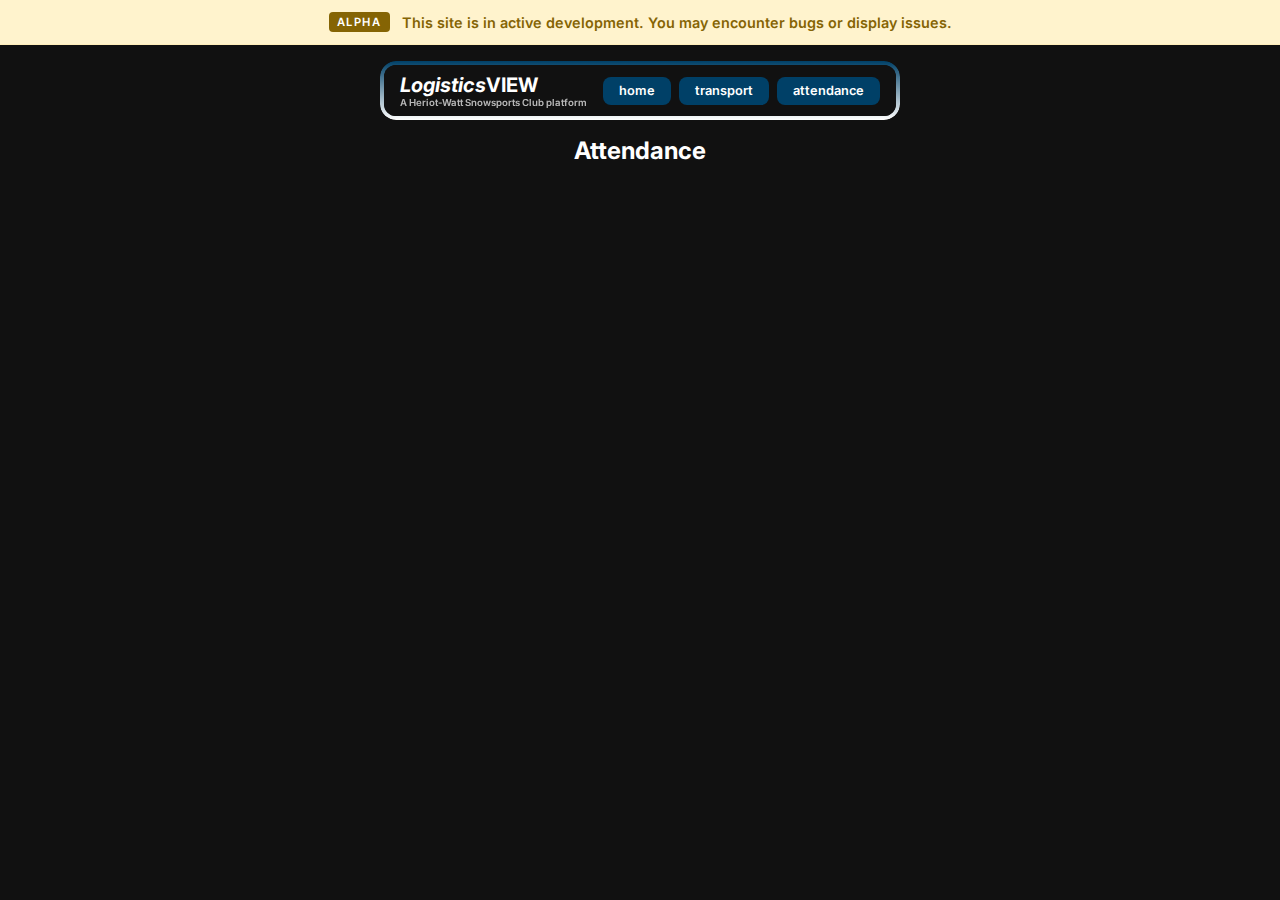
<file: html/attendance.html>
<!DOCTYPE html>
<html lang="en">
    <head>
        <title>Attendance | LogisticsVIEW</title>
        <meta name="viewport" content="width=device-width, initial-scale=1">
        <link rel="icon" type="image/x-icon" href="/img/favicon_logo.png">
        <link rel="preconnect" href="https://fonts.googleapis.com">
        <link rel="preconnect" href="https://fonts.gstatic.com" crossorigin>
        <link href="https://fonts.googleapis.com/css2?family=Inter:opsz,wght@14..32,600&display=swap" rel="stylesheet">
        <link rel="stylesheet" href="/css/style.css">
    </head>
    <body onload="chart_tripByUsage(), chart_tripByRegistration(), chart_tripByTypeOfVehicle(), chart_tripByDestination()">
        
        <div id="alpha_banner">
            <span id="alpha_tag">ALPHA</span>
            <p id="alpha_message">
                This site is in active development. You may encounter bugs or display issues.
            </p>
        </div>

        <div id="main_container">
            <div id="header_container">
                <header id="navbar_container">
                    <nav id="navbar_content">
                        <div id="navbar_title_content">
                            <h1 id="navbar_title"><i>Logistics</i>VIEW</h1>
                            <p id="navbar_subtitle">A Heriot-Watt Snowsports Club platform</p>
                        </div>

                        <ul id="navbar_links">
                            <li><a href="home.html">home</a></li>
                            <li><a href="transport.html">transport</a></li>
                            <li><a href="attendance.html">attendance</a></li>
                        </ul>
                    </nav>
                </header>
            </div>
            <h2 id="main_title">Attendance</h1>
        </div>
    </body>
</html>
</file>
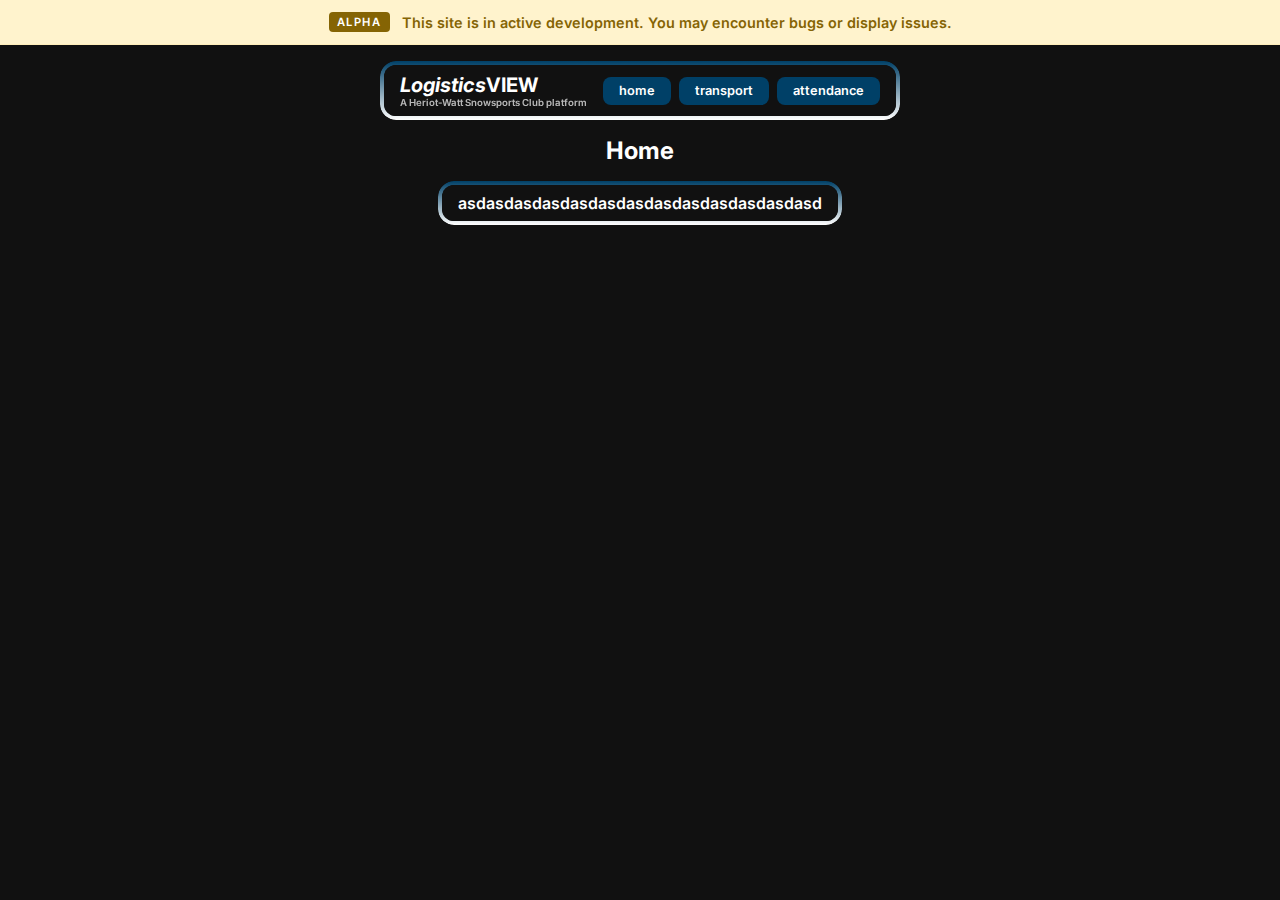
<file: html/home.html>
<!DOCTYPE html>
<html lang="en">
    <head>
        <title>Home | LogisticsVIEW</title>
        <meta name="viewport" content="width=device-width, initial-scale=1">
        <link rel="icon" type="image/x-icon" href="/img/favicon_logo.png">
        <link rel="preconnect" href="https://fonts.googleapis.com">
        <link rel="preconnect" href="https://fonts.gstatic.com" crossorigin>
        <link href="https://fonts.googleapis.com/css2?family=Inter:opsz,wght@14..32,600&display=swap" rel="stylesheet">
        <link rel="stylesheet" href="/css/style.css">
    </head>
    <body onload="chart_tripByUsage(), chart_tripByRegistration(), chart_tripByTypeOfVehicle(), chart_tripByDestination()">
        
        <div id="alpha_banner">
            <span id="alpha_tag">ALPHA</span>
            <p id="alpha_message">
                This site is in active development. You may encounter bugs or display issues.
            </p>
        </div>

        <div id="main_container">
            <div id="header_container">
                <header id="navbar_container">
                    <nav id="navbar_content">
                        <div id="navbar_title_content">
                            <h1 id="navbar_title"><i>Logistics</i>VIEW</h1>
                            <p id="navbar_subtitle">A Heriot-Watt Snowsports Club platform</p>
                        </div>

                        <ul id="navbar_links">
                            <li><a href="home.html">home</a></li>
                            <li><a href="transport.html">transport</a></li>
                            <li><a href="attendance.html">attendance</a></li>
                        </ul>
                    </nav>
                </header>
            </div>
            <h2 id="main_title">Home</h2>
            <div id="sub_main_container">
                <div id="content_container">
                    <div id="content_content">
                        <p>
                            asdasdasdasdasdasdasdasdasdasdasdasdasd
                        </p>
                    </div>
                </div>
            </div>
        </div>
    </body>
</html>
</file>
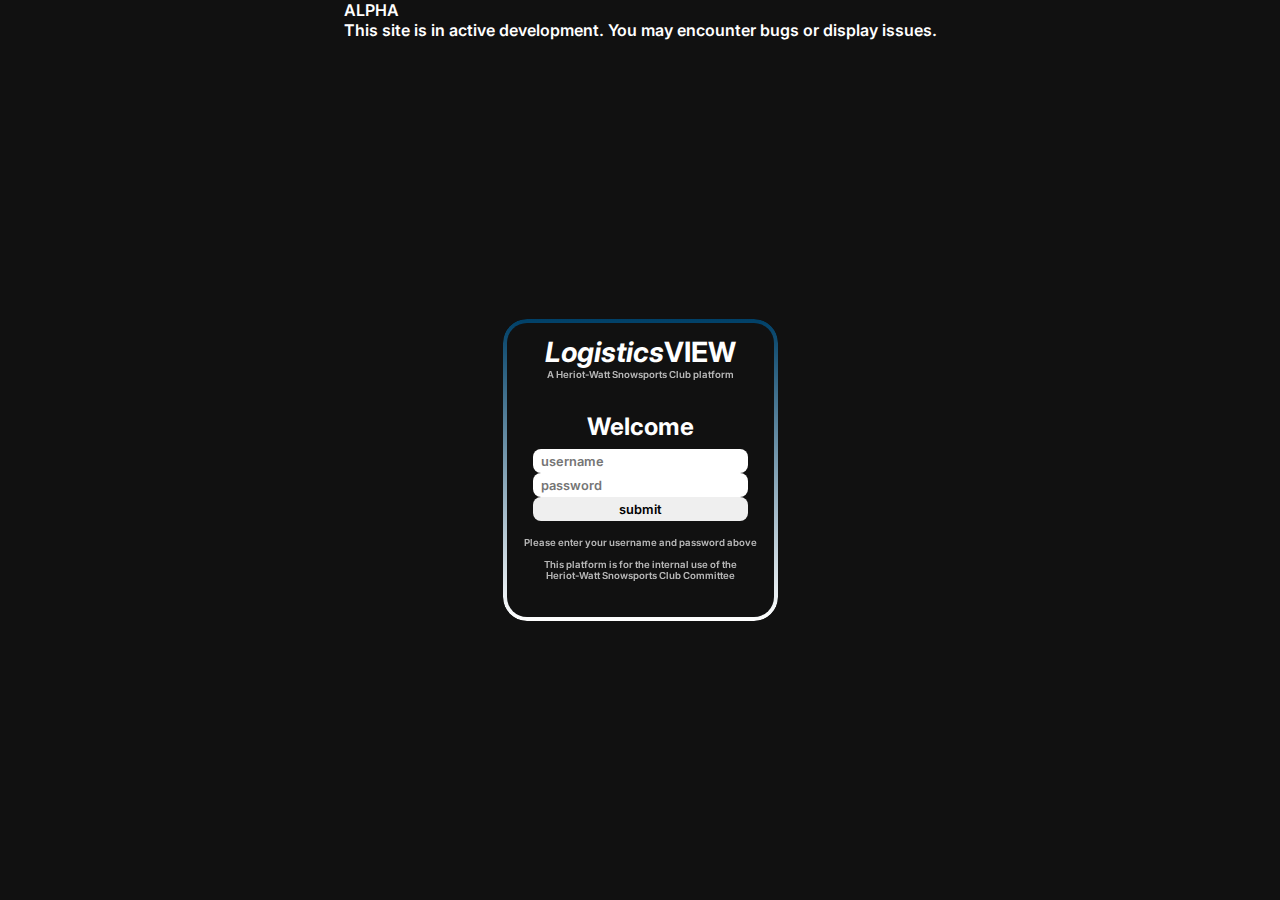
<file: html/login.html>
<!DOCTYPE html>
<html lang="en">
    <head>
        <title>Login | LogisticsVIEW</title>
        <meta name="viewport" content="width=device-width, initial-scale=1">
        <link rel="icon" type="image/x-icon" href="/img/favicon_logo.png">
        <link rel="preconnect" href="https://fonts.googleapis.com">
        <link rel="preconnect" href="https://fonts.gstatic.com" crossorigin>
        <link href="https://fonts.googleapis.com/css2?family=Inter:opsz,wght@14..32,600&display=swap" rel="stylesheet">
        <link rel="stylesheet" href="/css/style.css">
    </head>
    <body class="login">

        <div class="alpha_banner">
            <span class="alpha_tag">ALPHA</span>
            <p class="alpha_message">
                This site is in active development. You may encounter bugs or display issues.
            </p>
        </div>

        <div id="login_container">
            <div id="login_content">
                <div id="login_title_content">
                    <h1 id="login_title"><i>Logistics</i>VIEW</h1>
                    <p id="login_subtitle">
                        A Heriot-Watt Snowsports Club platform
                    </p>
                </div>
                <h2>Welcome</h2>
                <form id="login_form">
                    <input type="text" name="username" placeholder="username" title="username, e.g., 'cormacwilson'"><br>
                    <input type="password" name="password" placeholder="password" title="password, e.g., 'password123!'"><br>
                    <input type="submit" value="submit">
                </form>
            </div>
            <p id="login_description">
                Please enter your username and password above<br><br>
                This platform is for the internal use of the<br>
                Heriot-Watt Snowsports Club Committee
            </p>
        </div>
    </body>
</html>
</file>
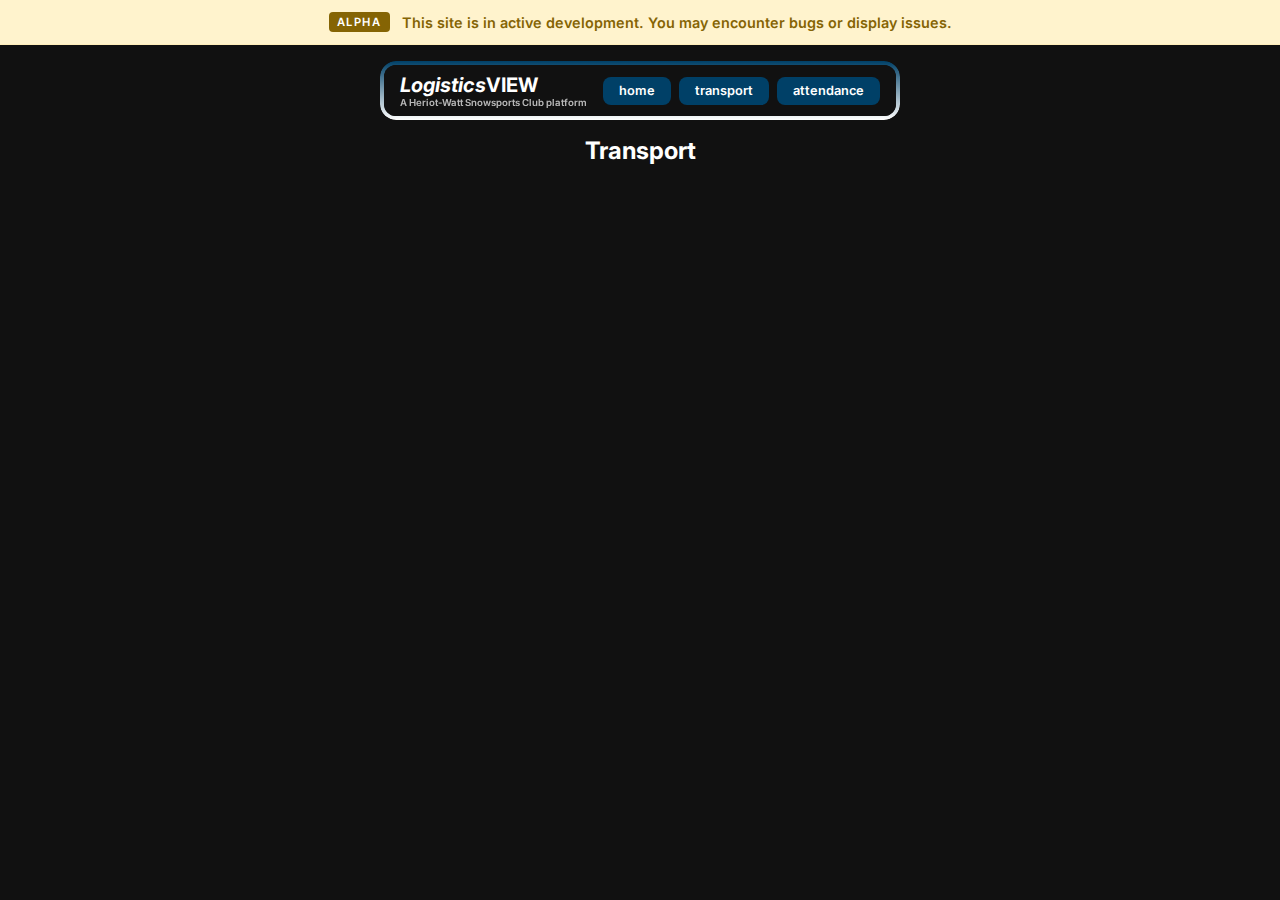
<file: html/transport.html>
<!DOCTYPE html>
<html lang="en">
    <head>
        <title>Transport | LogisticsVIEW</title>
        <meta name="viewport" content="width=device-width, initial-scale=1">
        <link rel="icon" type="image/x-icon" href="/img/favicon_logo.png">
        <link rel="preconnect" href="https://fonts.googleapis.com">
        <link rel="preconnect" href="https://fonts.gstatic.com" crossorigin>
        <link href="https://fonts.googleapis.com/css2?family=Inter:opsz,wght@14..32,600&display=swap" rel="stylesheet">
        <link rel="stylesheet" href="/css/style.css">
    </head>
    <body onload="chart_tripByUsage(), chart_tripByRegistration(), chart_tripByTypeOfVehicle(), chart_tripByDestination()">
        
        <div id="alpha_banner">
            <span id="alpha_tag">ALPHA</span>
            <p id="alpha_message">
                This site is in active development. You may encounter bugs or display issues.
            </p>
        </div>

        <div id="main_container">
            <div id="header_container">
                <header id="navbar_container">
                    <nav id="navbar_content">
                        <div id="navbar_title_content">
                            <h1 id="navbar_title"><i>Logistics</i>VIEW</h1>
                            <p id="navbar_subtitle">A Heriot-Watt Snowsports Club platform</p>
                        </div>

                        <ul id="navbar_links">
                            <li><a href="home.html">home</a></li>
                            <li><a href="transport.html">transport</a></li>
                            <li><a href="attendance.html">attendance</a></li>
                        </ul>
                    </nav>
                </header>
            </div>
            <h2 id="main_title">Transport</h1>
        </div>
    </body>
</html>
</file>
<file: css/style.css>
* {
    margin: 0;
    padding: 0;
    box-sizing: border-box;
}

body {                                      /* This block of CSS is responsible for setting site wide properties such as colours, alignments, */
    min-height: 100svh;                     /* font's and text colours. This CSS block is used site-wide for lots of different assets. */
    margin: 0;
    font-family: "Inter", sans-serif;
    font-weight: 600;
    background-color: #111111;
    color: #FFFFFF;
}

/* Main container CSS (main_container) */
/* The following CSS is responsible for handing all of the main container material and content. */

#main_container {
    width: 95%;
    max-width: 1100px;
    margin: 0 auto;
    padding: 1rem 0;
}

#main_title {
    text-align: center;
}

/* Alpha banner CSS (alpha_banner, alpha_tag, alpha_message) */
/* The following CSS is responsible for handing all of the alpha banner material and content. */

#alpha_banner {
    background-color: #fff3cd;
    color: #856404;
    padding: 0.75rem;
    display: flex;
    align-items: center;
    justify-content: center;
    border-bottom: 1px solid #ffeeba;
    position: sticky; 
    top: 0;
    z-index: 1000;
    font-size: 0.9rem;
    gap: 0.75rem;
    width: 100%;
}

#alpha_tag {
    background-color: #856404;
    color: white;
    padding: 0.2rem 0.5rem;
    border-radius: 4px;
    font-size: 0.7rem;
    letter-spacing: 0.1rem;
}

#alpha_message {
    margin: 0;
}

/* Login page CSS (login_container, login_content, login_title_content, .description_text, .subtitle_content) */
/* The following CSS is responsible for handing all of the login page material and content. */

body.login {
    display: flex;
    flex-direction: column;
    justify-content: flex-start;
    align-items: center;
}

body.login #login_container {
    margin-top: auto;
    margin-bottom: auto;
}

#login_container {
    position: relative;
    display: flex;
    flex-direction: column;
    justify-content: space-between;
    align-items: center;
    width: 275px;
    max-width: 300px;
    min-height: 300px;
    padding: 1rem;
    border-radius: 1.5rem;
    background-color: #111111;
    text-align: center;
    box-sizing: border-box;
    z-index: 1;
}

#login_container::before {
    position: absolute;
    content: "";
    inset: 0;
    padding: 0.25rem;
    border-radius: 1.5rem;
    background: linear-gradient(to bottom, #004067, #FFFFFF);
    -webkit-mask:
        linear-gradient(#fff 0 0) content-box,
        linear-gradient(#fff 0 0);
    -webkit-mask-composite: xor;
    mask-composite: exclude;
    z-index: -1;
}

#login_container #login_content {
    display: flex;
    flex-direction: column;
    align-items: center;
    gap: 0.5rem;
}

#login_container h1 {
    font-size: 1.75rem;
    margin-bottom: 0;
    color: #FFFFFF;
}

#login_container p {
    font-size: clamp(1rem, 4vw, 1.25rem);
    margin-bottom: 1.5rem;
}

#login_container input {
    font-family: "Inter", sans-serif;
    font-optical-sizing: auto;
    font-weight: 600;
    font-style: normal;
    width: 100%;
    max-width: 300px;
    height: 1.5rem;
    padding: 0.2rem 0.5rem;
    border-radius: 0.5rem;
    border: none;
    outline: none;
    box-sizing: border-box;
    font-size: 0.8rem;
}

#login_container button[type="submit"] {
    display: flex;
    align-items: center;
    justify-content: center;
    gap: 0.4rem;
    font-family: "Inter", sans-serif;
    font-optical-sizing: auto;
    font-weight: 600;
    font-style: normal;
    width: 100%;
    max-width: none;
    height: 2rem;
    padding: 0 1.5rem;
    margin: 0 auto 0.8rem;
    border-radius: 0.5rem;
    border: none;
    background-color: #004067;
    color: white;
    cursor: pointer;
    transition: background 0.3s ease, transform 0.2s ease;
    font-size: 0.8rem;
    line-height: 1;
}

#login_container button[type="submit"] .input_icon {
    width: 1rem;
    height: 1rem;
    flex-shrink: 0;
}

#login_container button[type="submit"]:hover {
    background-color: #006089;
    transform: translateY(-2px);
}

#login_container #login_description {
    font-size: 0.6rem;
    margin-top: 1rem;
    opacity: 0.7;
}

#login_container #login_subtitle {
    font-size: 0.6rem;
    margin-top: 0px;
    opacity: 0.7;
}

.input_container {
    display: flex;
    align-items: center;
    gap: 0.4rem;
    width: 100%;
    max-width: 300px;
    height: 2rem;
    margin-bottom: 0.8rem;
    padding: 0 0.5rem;
    border-radius: 0.5rem;
    background-color: white;
    box-sizing: border-box;
}

.input_container .input_icon {
    width: 1rem;
    height: 1rem;
    flex-shrink: 0;
    color: #004067;
}

.input_container input {
    margin-bottom: 0;
    padding: 0;
    background: transparent;
    border: none;
    outline: none;
    width: 100%;
    height: 100%;
    font-family: "Inter", sans-serif;
    font-weight: 600;
    font-size: 0.8rem;
    color: #000000;
    line-height: 2rem;
}

/* Navbar CSS (navbar_content, navbar_inner, navbar_left) */
/* The following CSS is responsible for handing all of the navbar material and content. */

#header_container {
    display: flex;
    justify-content: center;
    align-items: center;
}

#navbar_container, #content_container {
    position: relative;
    border-radius: 1rem;
    padding: 0.25rem;
    width: fit-content;
    margin-bottom: 1rem;
}

#navbar_container::before, #content_container::before {
    content: "";
    position: absolute;
    inset: 0;
    padding: 0.25rem;
    border-radius: 1rem;
    background: linear-gradient(to bottom, #004067, #FFFFFF);
    -webkit-mask: linear-gradient(#fff 0 0) content-box, linear-gradient(#fff 0 0);
    -webkit-mask-composite: xor;
    mask-composite: exclude;
    z-index: -1;
}

#navbar_content, #content_content {
    display: flex;
    justify-content: space-between;
    align-items: center;
    background-color: #111111;
    border-radius: 0.75rem;
    padding: 0.5rem 1rem;
    gap: 1rem;
}

#sub_main_container {
    display: flex;
    justify-content: center;
    align-items: center;
    margin-top: 1rem;
}

#navbar_title {
    margin: 0;
    font-size: 1.25rem;
}
#navbar_subtitle {
    margin: 0;
    font-size: 0.6rem;
    opacity: 0.7;
}

#navbar_links {
    list-style: none;
    display: flex;
    gap: 0.5rem;
    margin: 0;
    padding: 0;
}

#navbar_links svg {
    width: 1.5rem;
    height: 1.5rem;
    flex-shrink: 0;
}

#navbar_links a {
    display: flex;
    align-items: center;
    gap: 0.5rem;
    background-color: #004067;
    color: white;
    padding: 0.4rem 1rem;
    text-decoration: none;
    border-radius: 0.5rem;
    font-size: 0.8rem;
    transition: all 0.3s ease;
}

#navbar_links a:hover {
    background-color: #006089;
    transform: translateY(-2px);
}

/* Column layout CSS (.column, .row, .left, .right, .middle) */
/* The following CSS is responsible for handing all of the column layout material and content. */

.column.middle {
    display: flex;
    justify-content: center;
    flex: 2;
}

.row {
    display: flex;
    flex-direction: row;
    width: 100%;
    box-sizing: border-box;
    gap: 1rem;
}

.column {
    padding: 0.5rem;
    box-sizing: border-box;
}

.column.left,
.column.right {
    flex: 1;
}

/* CSS loader (loader) */
/* The following CSS is responsible for creating and handling the content for the CSS loader used across the project. */

/* HTML: <div class="loader"></div> */
.loader {
    display: none;
    width: 60px;
    aspect-ratio: 4;
    --_g: no-repeat radial-gradient(circle closest-side,#FFFFFF 90%,#0000);
    background: 
        var(--_g) 0%   50%,
        var(--_g) 50%  50%,
        var(--_g) 100% 50%;
    background-size: calc(100%/3) 100%;
    animation: l7 1s infinite linear;
}

@keyframes l7 {
    33%{background-size:calc(100%/3) 0%  ,calc(100%/3) 100%,calc(100%/3) 100%}
    50%{background-size:calc(100%/3) 100%,calc(100%/3) 0%  ,calc(100%/3) 100%}
    66%{background-size:calc(100%/3) 100%,calc(100%/3) 100%,calc(100%/3) 0%  }
}

button {
    display: inline-flex;
    align-items: center; 
    justify-content: center;
    gap: 8px;
}

button.loading .loader {
    display: block;
}

button.loading #text {
    display: none;
}

/* Stats table CSS (stats_table) */
/* The following CSS is responsible for handling all of the stats table on the home page material and content. */

.data_charts {
    width:100%;
    max-width:700px
}

#horizontal_line {
    display: block;
    height: 1px;
    width: 100%;
    border-top: 1px solid #ffffff;
    margin: 1em 0;
    padding: 0;
}

/* Media tags for adjusting certain CSS properties depending on the device's screen size. */

@media (max-width: 600px) {
    .alpha-banner {
        flex-direction: column;
        text-align: center;
        gap: 5px;
    }
}

@media (max-width: 768px) {
    #navbar_content {
        flex-direction: column;
        align-items: center;
        gap: 0.5rem;
    }

    #navbar_title_content {
        text-align: center;
    }

    #navbar_links {
        flex-wrap: wrap;
        justify-content: center;
        gap: 0.25rem 0.5rem;
    }

    #navbar_links a {
        padding: 0.5rem 0.75rem;
        font-size: 0.9rem;
    }

    #navbar_title {
        font-size: 1.1rem;
    }

    #navbar_subtitle {
        font-size: 0.55rem;
    }
}

@media (max-width: 480px) {
    .input_container {
        height: 2.5rem;
    }

    .input_container input {
        font-size: 0.9rem;
        line-height: 2.5rem;
    }

    #login_container button[type="submit"] {
        height: 2.5rem;
        font-size: 0.9rem;
    }

    #login_container #login_description,
    #login_container #login_subtitle {
        font-size: 0.75rem;
    }

    #navbar_content {
        padding: 0.5rem 0.75rem;
    }

    #navbar_links a {
        padding: 0.5rem 0.5rem;
        font-size: 0.9rem;
    }

    #navbar_title {
        font-size: 1rem;
    }

    #navbar_subtitle {
        font-size: 0.5rem;
    }
}
</file>
